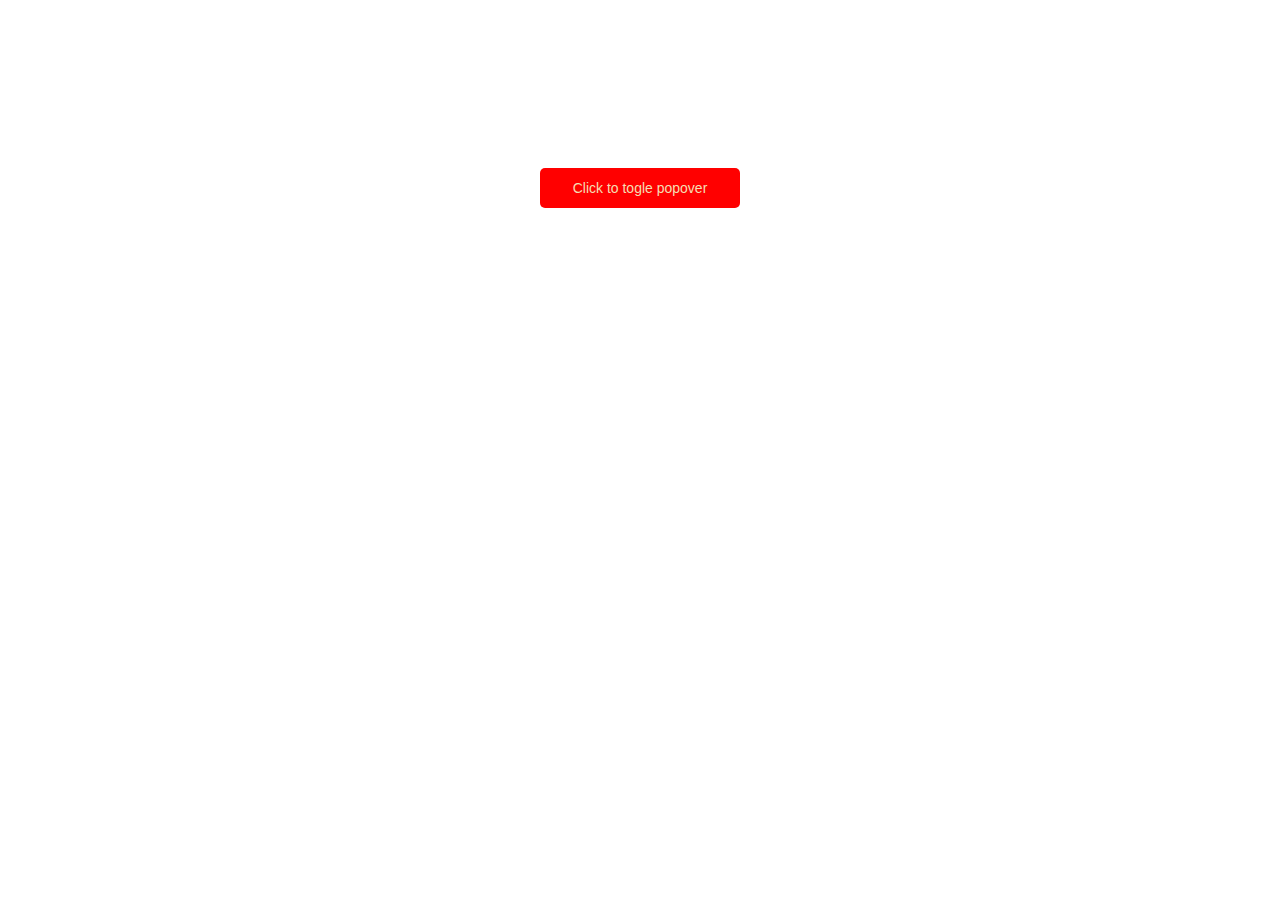
<file: index.html>
<!doctype html><html lang="en"><head><meta charset="UTF-8"/><meta http-equiv="X-UA-Compatible" content="IE=edge"/><meta name="viewport" content="width=device-width,initial-scale=1"/><title>Popovers</title><script defer="defer" src="main.js"></script><link href="main.css" rel="stylesheet"></head><body class="container"><button class="button" type="button">Click to togle popover</button></body></html>
</file>
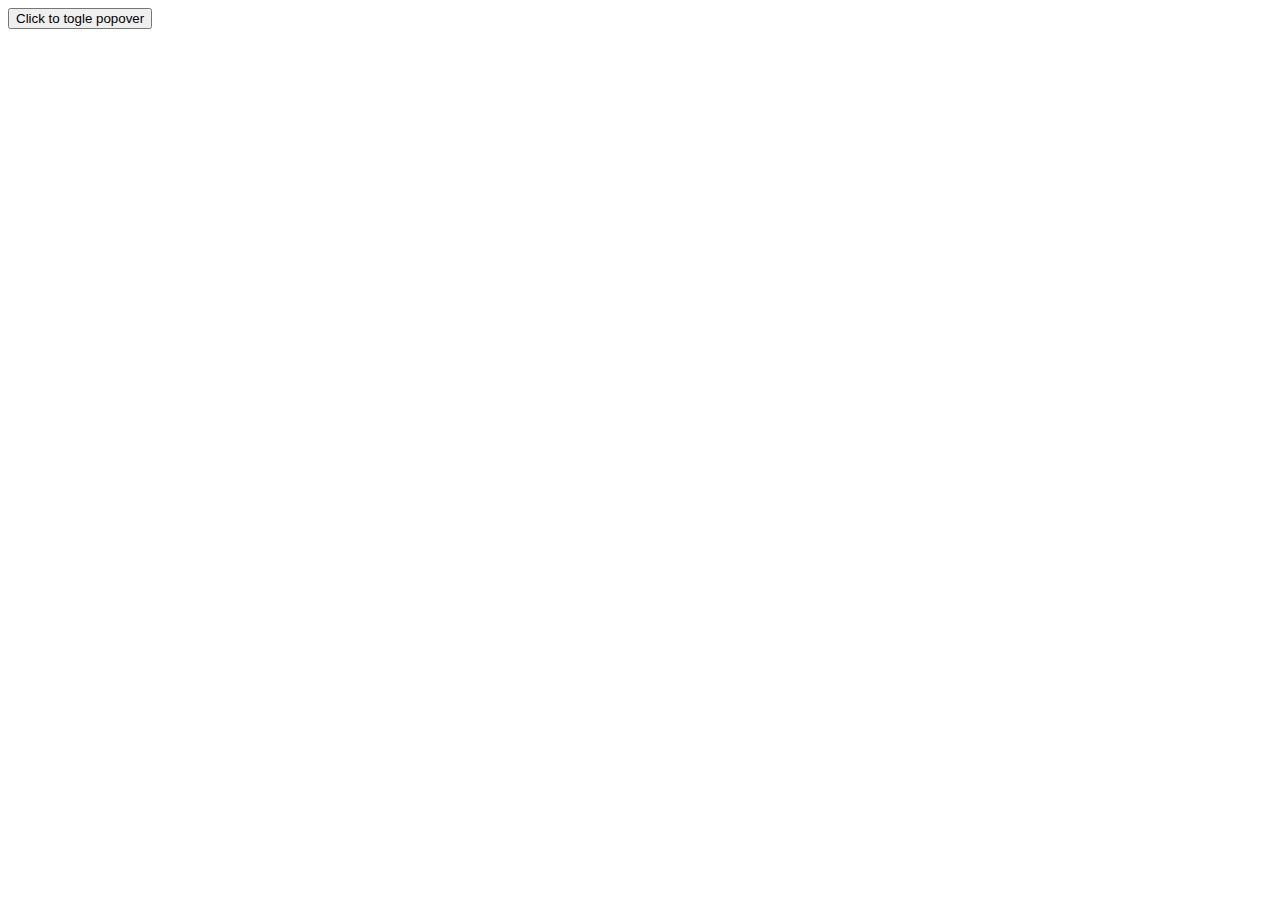
<file: src/index.html>
<!DOCTYPE html>
<html lang="en">
  <head>
    <meta charset="UTF-8" />
    <meta http-equiv="X-UA-Compatible" content="IE=edge" />
    <meta name="viewport" content="width=device-width, initial-scale=1.0" />
    <title>Popovers</title>
  </head>
  <body class="container">
    <button class="button" type="button">Click to togle popover</button>
  </body>
</html>
</file>
<file: main.css>
.container{height:200px;position:relative}.button,.container{margin-left:auto;margin-right:auto;width:200px}.button{background-color:red;border:none;border-radius:5px;bottom:0;box-sizing:border-box;color:wheat;cursor:pointer;font-size:14px;height:40px;padding:8px 16px;position:absolute}.popover{border:1px solid #ebebeb;border-radius:4px;position:relative;width:300px}.popover-header{background-color:#f7f7f7;border-bottom:1px solid #ebebeb;border-top-left-radius:calc(.3rem - 1px);border-top-right-radius:calc(.3rem - 1px);font-size:1rem;margin:0;padding:8px 12px}.popover-body{color:#212529;padding:.5rem .75rem}.popover:before{border-top:10px solid #ebebeb;bottom:-11px}.popover:after,.popover:before{border-left:10px solid hsla(0,0%,88%,0);border-right:10px solid hsla(0,0%,88%,0);content:"";left:140px;position:absolute}.popover:after{border-top:10px solid #fff;bottom:-10px}
</file>
